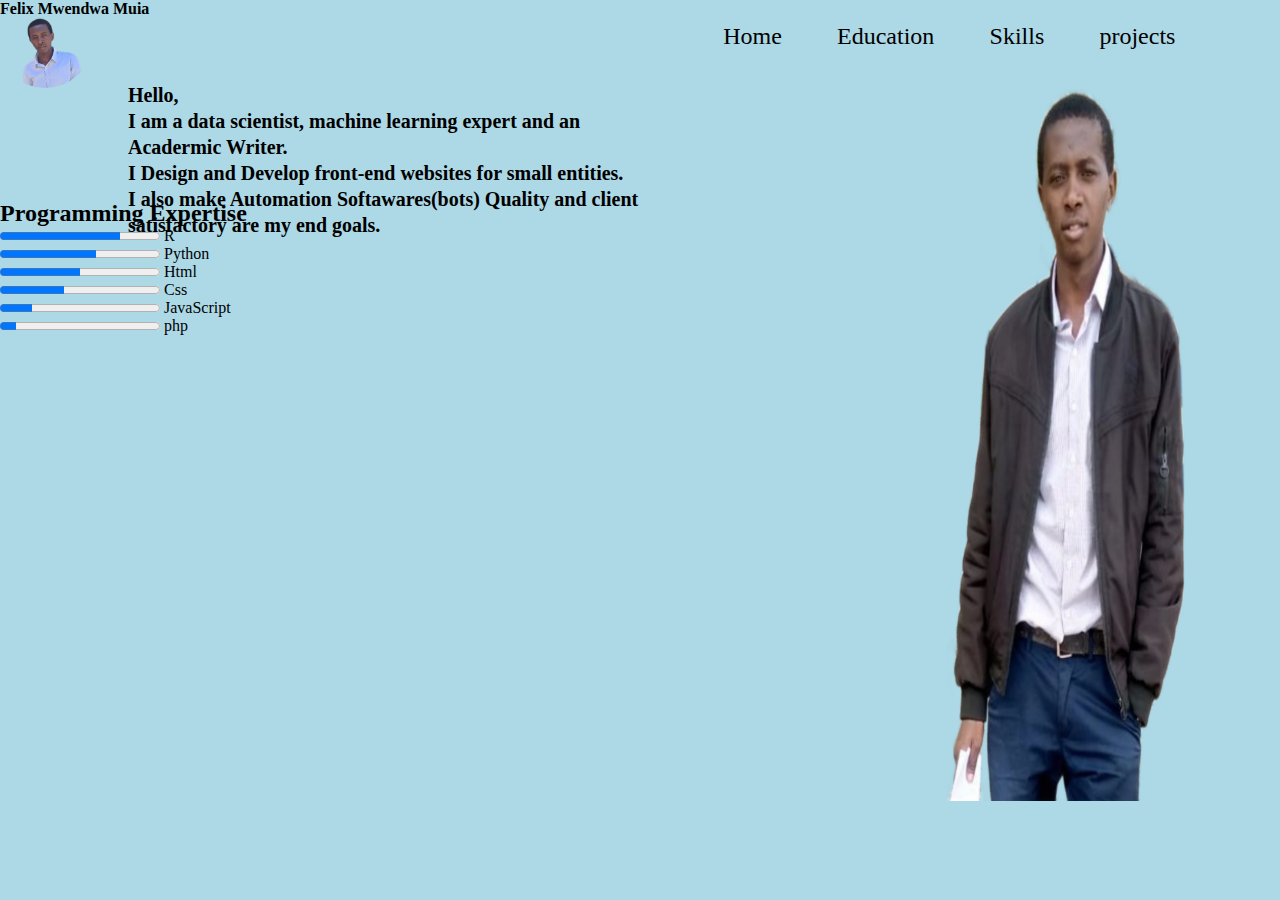
<file: index.html>
<!DOCTYPE html>
<html>
<head>
     <title>Home</title>
	 <meta name="viewport" content="width=device-width,initial-scale=1.0">
	 <Link rel="stylesheet" href="trial2.css">

	 <script type="text/JavaScript" src="kajava.js"></script>

</head>



<body>
   <div class="main">
      
	  <!--This is the header content.  -->
       <div class="my_header" >
	  <a href="#" class="icon" id="ham" onclick="showmenu()"> &#9776;</a>
		 <a href="#" class="icon" id="close" onclick="hidemenu()">✖</a>
		 <h4 id="felix">Felix Mwendwa Muia</h4>
	     <div class="logo">
		    <img src="home photos/Profile_photo.png">
		 </div>
		 
		 
		</div>
		
	 <!-- end of the header content -->
		
		<!--these are my set of naviagtion link -->
	 <div id="content">
		<nav id="mynav" class="navigation">
		  <a href="index.html" class="watu">Home</a>
		  <a href="Education.html">Education</a>
		  <a href="skills.html">Skills</a>
		  <a href="projects.html">projects</a>
		</nav>

	   <!-- end of my navigation bar --->
	   
	   
	   <!-- another kasection to describe me more -->
	 <div class="me" id="felo">
	       <img src="home photos/mwendwa.png">
	   
	   </div>
	</div>
	   
	   <!-- another div to tell the world what i do specifically-->
	  
	   <div class="mywork">
	  Hello, <br>
	  I am a data scientist, machine learning expert
	  and an Acadermic Writer.<br>I Design and Develop
	  front-end websites 
	  for small entities.<br>
	  I also make Automation Softawares(bots)
	  
	  Quality and client satisfactory are my end goals.
	   </div>
	   
	   <!-- another section to illustrate my programming ability-->
	   
	   
	   <div class="expertise">
		<h2 id="Programming">Programming Expertise</h2>
		<ul>
			<li><progress value="75" max="100"></progress> R</li>
			<li><progress value="60" max="100"></progress> Python</li>
			<li><progress value="50" max="100"></progress> Html</li>
			<li><progress value="40" max="100"></progress> Css</li>
			<li><progress value="20" max="100"></progress> JavaScript</li>
			<li><progress value="10" max="100"></progress> php</li>
	    </ul>
		
	</div>





   </div>
</body>
</html>
</file>
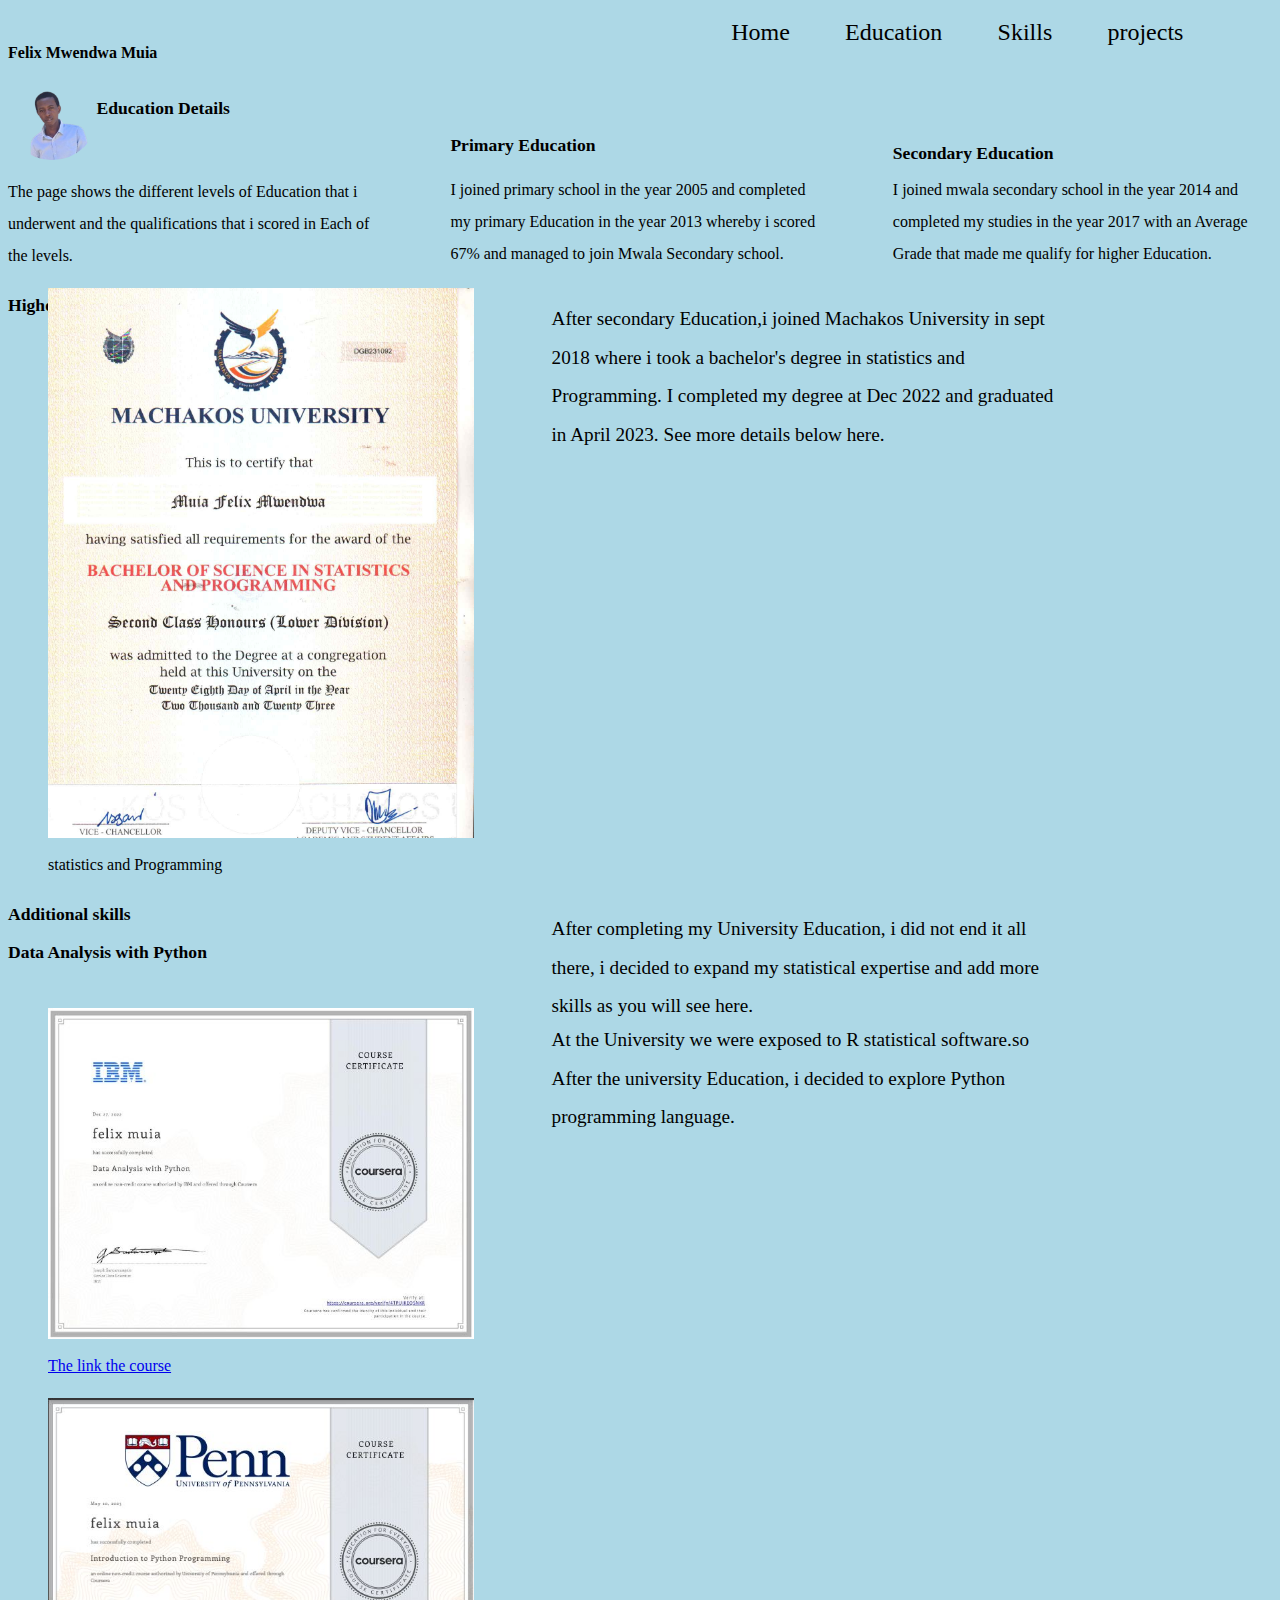
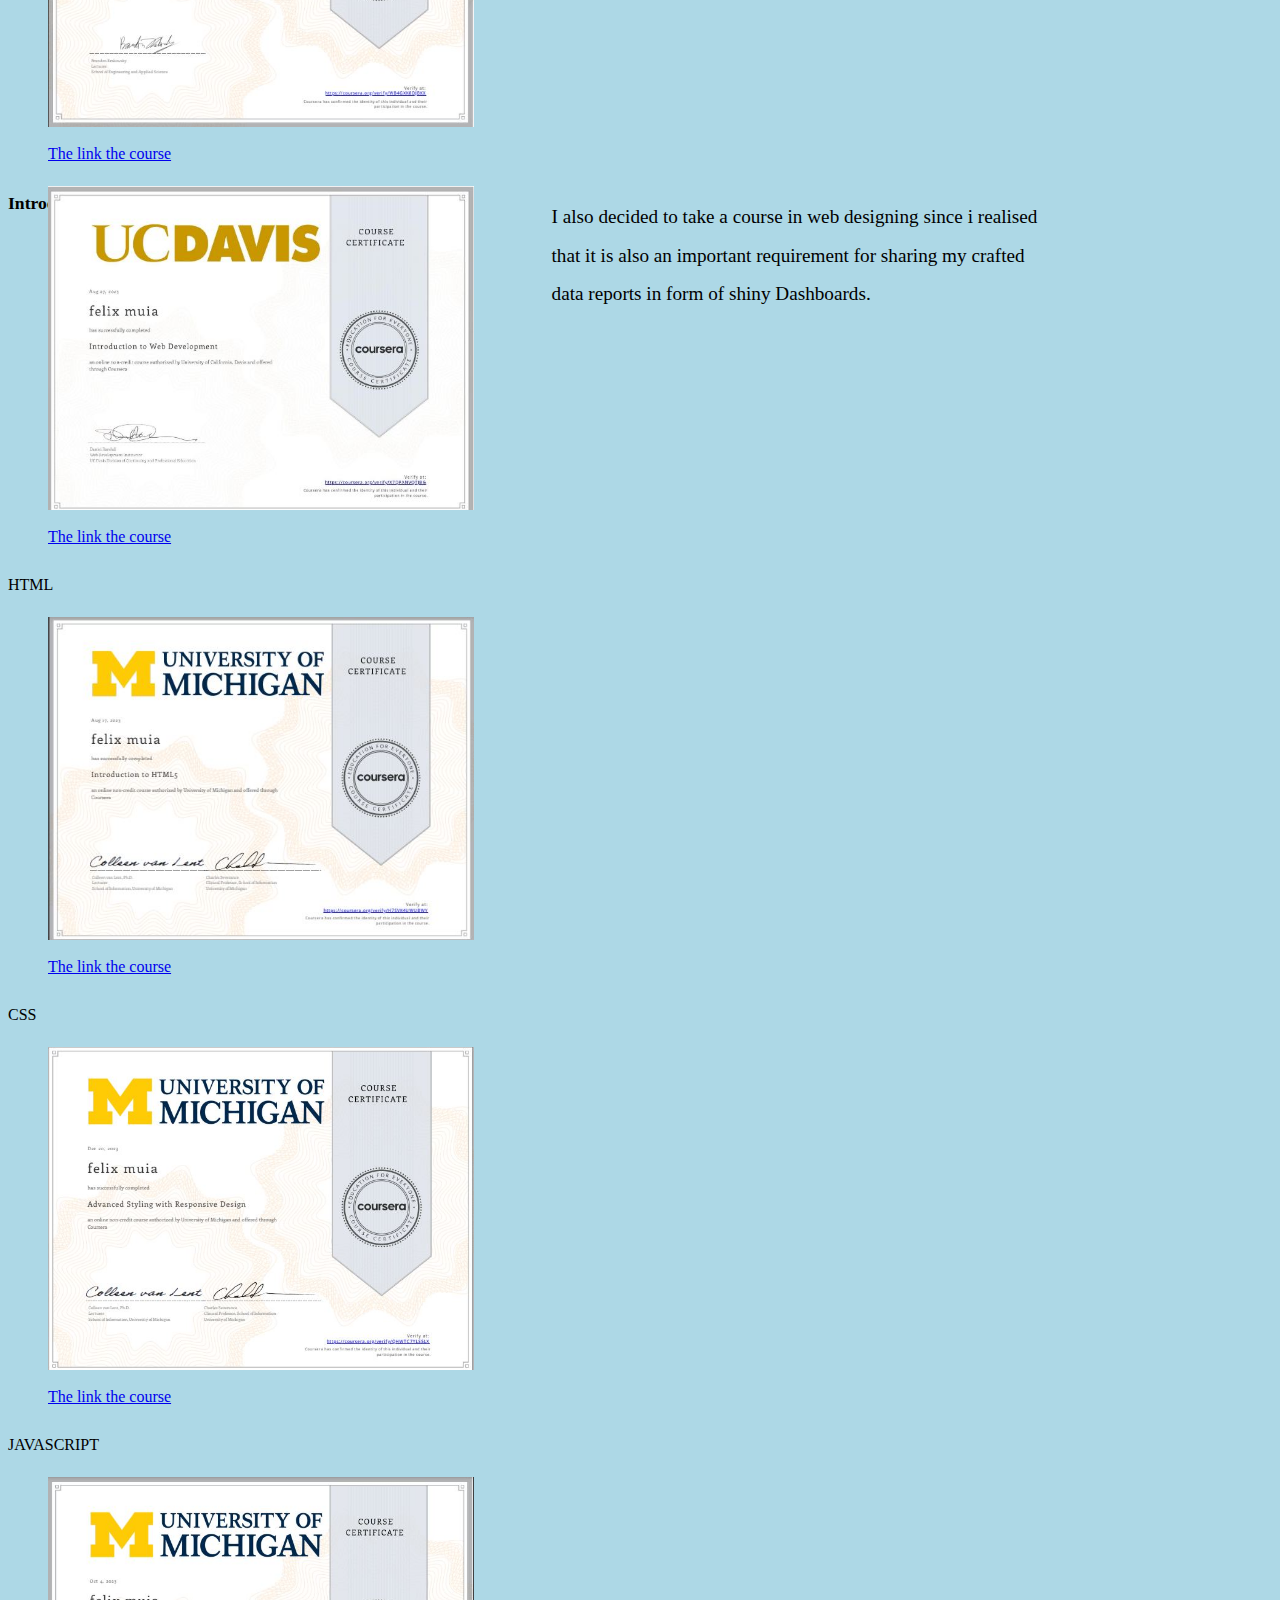
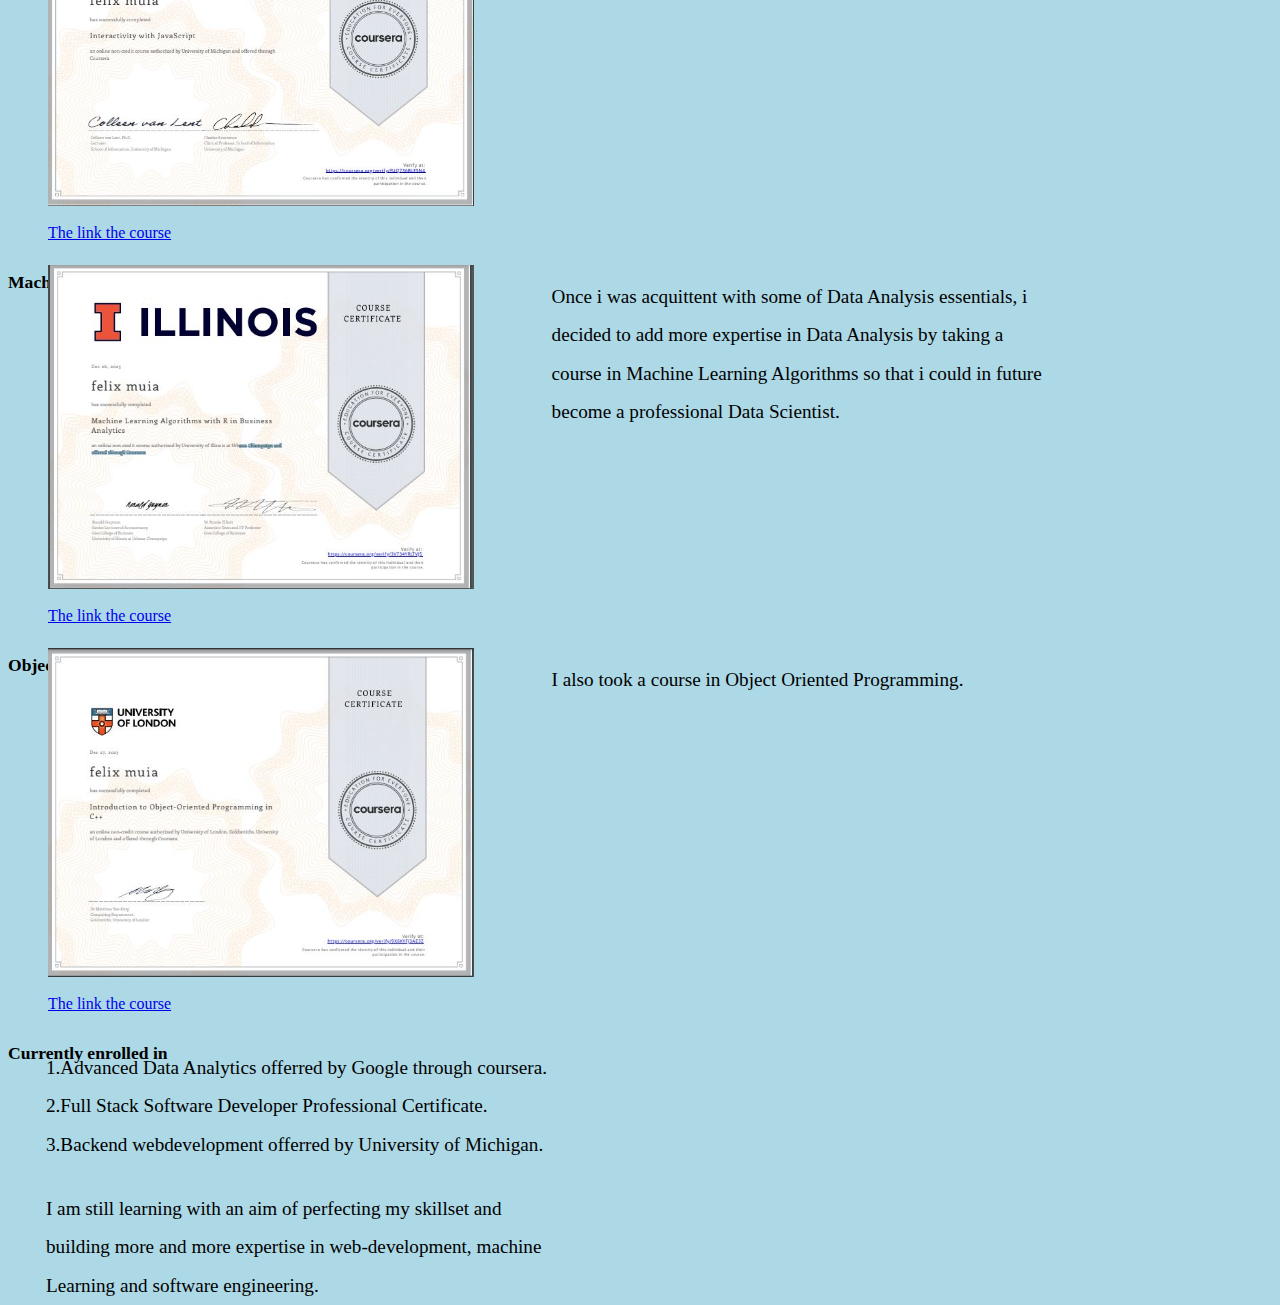
<file: Education.html>
<!DOCTYPE html>
<html>
<head>
    <meta name="viewport" content="width=device-width,initial-scale=1.0">
     <link rel="stylesheet" href="css/styles_edu.css">
	  <script type="text/JavaScript" src="kajava.js"></script>
	 <title>Education</title>
	 
</head>
<body>

	<!--This is the header content.  -->
    <div class="my_header" >
	  <a href="#" class="icon" id="ham" onclick="showmenu()"> &#9776;</a>
		 <a href="#" class="icon" id="close" onclick="hidemenu()">✖</a>
		 <h4 id="felix">Felix Mwendwa Muia</h4>
	     <div class="logo">
		    <img src="home photos/Profile_photo.png">
		 </div>
		 
		 
		</div>
		
	 <!-- end of the header content -->
		
		<!--these are my set of naviagtion link -->
	 <div id="content">
		<nav id="mynav" class="navigation">
		  <a href="index.html">Home</a>
		  <a href="Education.html">Education</a>
		  <a href="skills.html">Skills</a>
		  <a href="projects.html">projects</a>
		</nav>






<h1 id="Education_details">Education Details</h1>
<p id="Introduction" class="para">
The page shows  the different levels of Education that i underwent 
and the qualifications that i scored in Each of the levels. 
<p>
<h2 id="primary">Primary Education </h2>
<p id="pri" class="para">
I joined primary school in the year 2005 and completed my 
primary Education in the year 2013 whereby i scored 67% and 
managed to join Mwala Secondary school.
</p> 
<h2 id="secondary">Secondary Education</h2>
<p id="mwala" class="para">
I joined mwala secondary school in the year 2014 and 
completed my studies in the year 2017 with an Average Grade that
made me qualify for higher Education.
</p>
<h2>Higher Education</h2>
<p class="myp">
After secondary Education,i joined Machakos University in sept 2018  
where i took a bachelor's degree in statistics and Programming.
I completed my degree at Dec 2022 and graduated in April 2023.
See more details below here. 
</p>

<div class="ctf">
  <figure>
  <img src="my certificates/mksu.jpg" alt="my university certificate" width="200">
  <figcaption>statistics and Programming</figcaption>
  </figure>
</div>

<h2>Additional skills </h2>
<p class="myp">
After completing my University Education, i did not end it all there,
i decided to expand my statistical expertise and add more skills as you  will see here. 
</p>
<h2 id="python">Data Analysis with Python</h2>
<p class="myp">At the University we were exposed to R statistical software.so After the university Education, 
i decided to explore Python programming language.
</p>


<div class="ctf">
  <figure>
  <img src="my certificates/data analysis with python.JPG" 
  alt="Data Analysis with Python certificate" width="200">
  <figcaption>
  <a href="https://coursera.org/share/16b9e5fbfff884af891b67d3d37b3fc1"
  target="_blank"> The  link the course </a>
  </figcaption>
  </figure>
</div>

<div class="ctf">
  <figure>
  <img src="my certificates/python Programming.JPG" 
  alt="python Programming Certificate" width="200">
  <figcaption>
  <a href="https://coursera.org/share/cbb9d57604f0c6aa94a8078886c0781a"
  target="_blank"> The  link the course </a>
  </figcaption>
  </figure>
  </figure>
</div>

<h2> Introduction to Web Developing</h2>
<p class="myp">I also decided to take a course in web designing since i realised  that it is also an important 
requirement for sharing my crafted data reports in form of shiny Dashboards.
</p>
<div class="ctf">
  <figure>
  <img src="my certificates/introduction to web development.JPG" 
  alt="introduction to web development" width="200">
  <figcaption>
  <a href="https://coursera.org/share/80e42fa22cecec565df811fb27b72af7"
  target="_blank"> The  link the course </a>
  </figcaption>
  </figure>
</div>

HTML 
<div class="ctf">
  <figure>
  <img src="my certificates/html.JPG" 
  alt="html" width="200">
  <figcaption>
  <a href="https://coursera.org/share/34bacd4acda8e10b6b87f15b07707c4d"
  target="_blank"> The  link the course </a>
  </figcaption>
 
  </figure>
</div>

CSS 
<div class="ctf">
  <figure>
  <img src="my certificates/css.JPG" 
  alt="css" width="200">
  <figcaption>
  <a href="https://coursera.org/share/9a21d4523628a94a66825b0234c4e79d"
  target="_blank"> The  link the course </a>
  </figcaption>
  </figure>
</div>

JAVASCRIPT 
<div class="ctf">
  <figure>
  <img src="my certificates/javascript.JPG" 
  alt="html" width="200">
  <figcaption>
  <a href="https://coursera.org/share/ac552b097cac2e495d0e5244552c9348"
  target="_blank"> The  link the course </a>
  </figcaption>
  </figure>
</div>

<h2>Machine Learning</h2>
<p class="myp">Once i was acquittent with some of Data Analysis essentials, i decided to add more 
expertise in Data Analysis by taking a course in Machine Learning Algorithms so that 
i could in future become a professional Data Scientist.
</p>

<div class="ctf">
  <figure>
  <img src="my certificates/machine learning.JPG" 
  alt="Machine Learning" width="200">
   <figcaption>
  <a href="https://coursera.org/share/2727ceda61e7fb4ec2d430de5d8ce21d"
  target="_blank"> The  link the course </a>
  </figcaption>
</div>

<h2>Object Oriented Programming</h2>
<p class="myp">I also took a course in Object Oriented Programming.
</p> 

<div class="ctf">
  <figure>
  <img src="my certificates/c++.JPG" 
  alt="object Oriented Programming" width="200">
  <figcaption>
  <a href="https://coursera.org/share/3f03dc9b5ca9b8a097667c828bf2277d"
  target="_blank"> The  link the course </a>
  </figcaption>
</div>


<h2>Currently enrolled in</h2>
<p id="second_last"class="myp">
1.Advanced Data Analytics offerred by Google through coursera.<br>
2.Full Stack Software Developer Professional Certificate.<br>
3.Backend webdevelopment offerred by University  of Michigan.<br>
<br>

</p>
<p id="last" class="myp">
I am still learning with an aim of perfecting my skillset and building more and more 
expertise in web-development, machine Learning and software engineering.
</p>


</body>
</html>
</file>
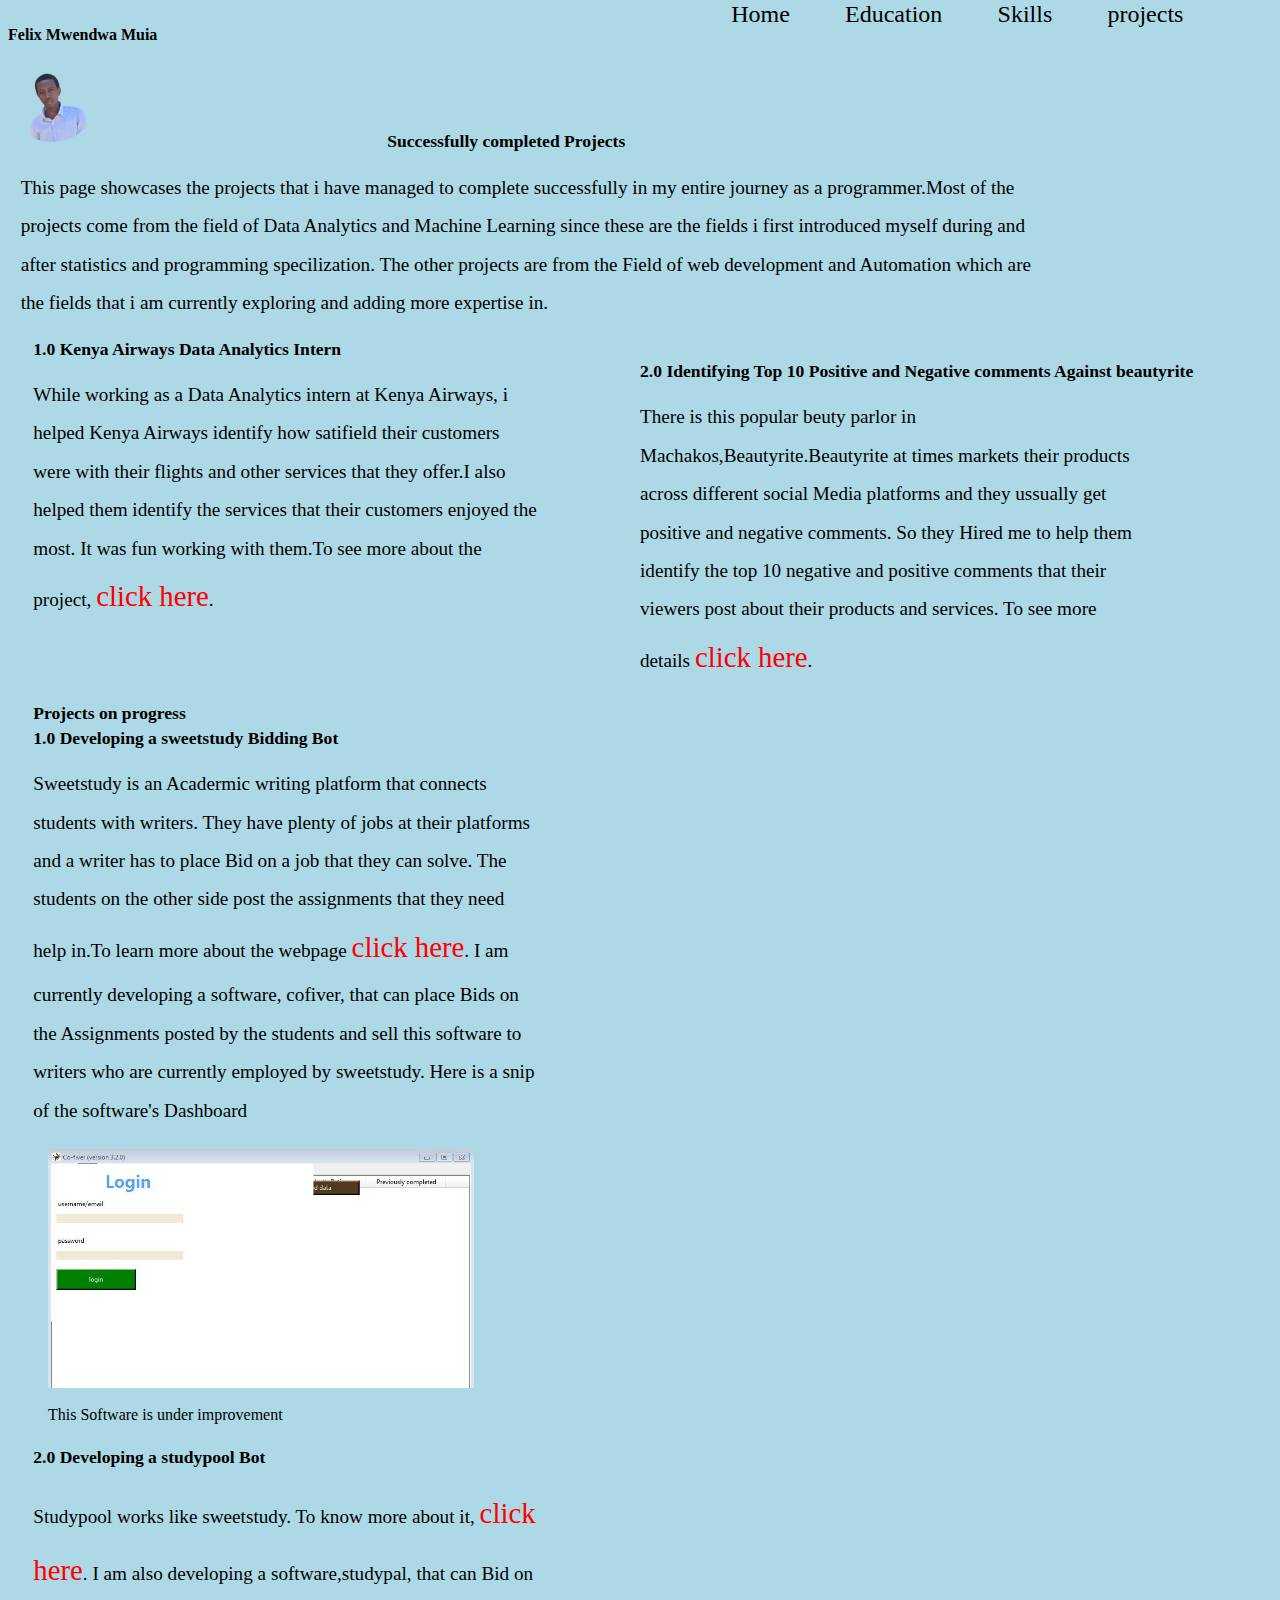
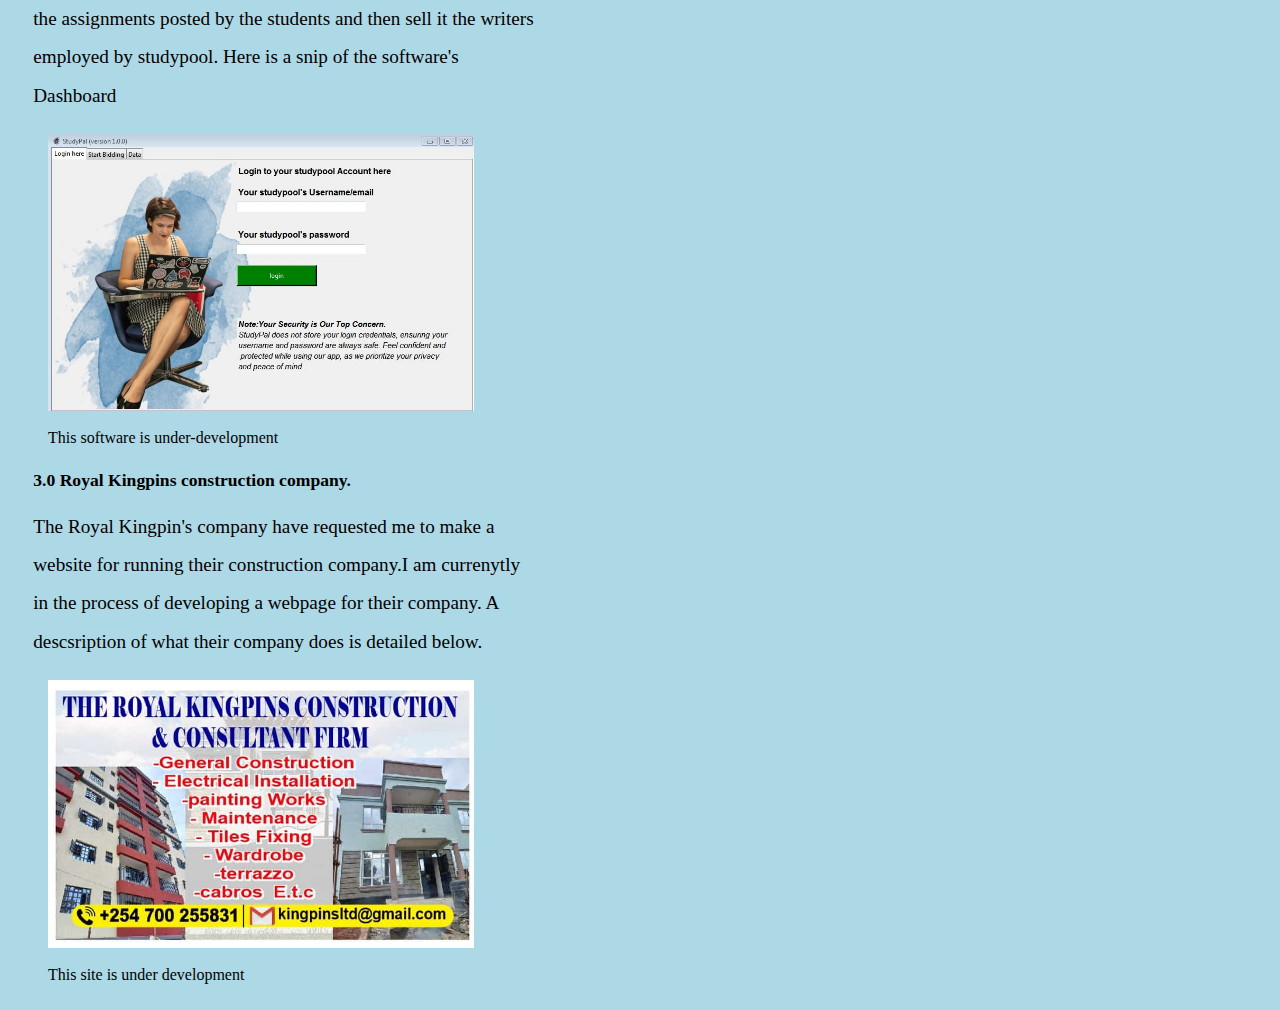
<file: projects.html>
<!DOCTYPE html>
<html>
<head>
     <title>My Projects</title>
	 <meta name="viewport" content="width=device-width,initial-scale=1.0">
	 <link rel="stylesheet" href="css/projects.css">
	 <script type="text/JavaScript" src="kajava.js"></script>

</head>
</body>
<!--This is the header content.  -->
  <div class="my_header" >
	  <a href="#" class="icon" id="ham" onclick="showmenu()"> &#9776;</a>
		 <a href="#" class="icon" id="close" onclick="hidemenu()">✖</a>
		 <h4 id="felix">Felix Mwendwa Muia</h4>
	     <div class="logo">
		    <img src="home photos/Profile_photo.png">
		 </div>
		 
		 
		</div>
		
	 <!-- end of the header content -->
		
		<!--these are my set of naviagtion link -->
	 <div id="content">
		<nav id="mynav" class="navigation">
		  <a href="index.html">Home</a>
		  <a href="Education.html">Education</a>
		  <a href="skills.html">Skills</a>
		  <a href="projects.html">projects</a>
		</nav>

<h1 id="first">Successfully completed Projects </h1>
<p class="para">This page showcases the projects that i have managed to complete successfully in my 
entire journey as a programmer.Most of the projects come from the field 
of Data Analytics and Machine Learning since these are  the fields i
first introduced myself during and after  statistics and programming specilization. The other projects are 
from the Field of web development 
and Automation which are the fields that i am currently exploring and adding 
more expertise in.</p> 

<h2 id="ke">1.0 Kenya Airways Data Analytics Intern</h2>
<p class="mypara">While working as a Data Analytics intern at Kenya Airways, i helped Kenya Airways 
identify how satifield their customers were with their flights and other
services that they offer.I also helped 
them identify the services that their customers enjoyed the most. It was fun working with 
them.To see more about the project,

<a class ="my_links" href="My-work.html" target="_blank" >
click here</a>.</p>

<h2 id="ide">2.0 Identifying Top 10 Positive and Negative comments Against beautyrite</h2>
<p id="id2"class="mypara">There is this popular beuty parlor in Machakos,Beautyrite.Beautyrite at times 
markets their products across different social Media platforms and they ussually 
get positive and negative comments. So they Hired me to help them identify the 
top 10 negative and positive comments that their viewers post about their 
products and services. 
To see more details 

<a class ="my_links" href="rmd-file.html" target="_blank" >
click here</a>.
</p>


<h1 id="onprogress">Projects on progress</h1>
<h2 id="sweet">1.0 Developing a sweetstudy Bidding Bot </h2>
<p class="mypara">Sweetstudy is an Acadermic writing platform that connects students with writers.
They have plenty of jobs at their platforms and a writer has to place Bid on a job that 
they can solve. The students  on the other side post the assignments that they 
need help in.To learn more about the webpage 
<a class ="my_links" href="https://www.sweetstudy.com/" target="_blank" >click here</a>.
I am currently developing a software, cofiver, that can place Bids on the Assignments 
posted by the students and sell this software to writers who are currently 
employed by sweetstudy.  

Here is a snip of the software's Dashboard
<div class="pic">
  <figure>
  <img src="my projects/sweetstudy Bot.JPG" alt="sweetstudy Bot">
  <figcaption>This Software is under improvement</figcaption>
  </figure>
</div>

</p>
<h2 id="studypool">2.0 Developing a studypool Bot</h2>
<p class="mypara"> Studypool works like sweetstudy. To know more about it,
<a class ="my_links" href="https://www.studypool.com/" target="_blank" >
click here</a>.
I am also developing a software,studypal, that can Bid on the assignments posted by the 
students and then sell it the writers employed by studypool. 

Here is a snip of the software's Dashboard
<div class="pic">
  <figure>
  <img src="my projects/sp_bot.JPG" alt="my university certificate" >
  <figcaption>This software is under-development</figcaption>
  </figure>
</div>
</p>
<h2 id="newton">3.0 Royal Kingpins construction company.</h2>
<p class="mypara">The Royal Kingpin's company have requested me to make a website for running their 
construction company.I am currenytly in the process of developing a webpage 
for their company. 
A descsription of what their company does  is detailed below. 

<div class="pic">
  <figure>
  <img src="my projects/royal.jpeg" alt="Royal Kindpins Construction company" >
  <figcaption>This site is under development</figcaption>
  </figure>
</div>

</p>
</body>
</html>
</file>
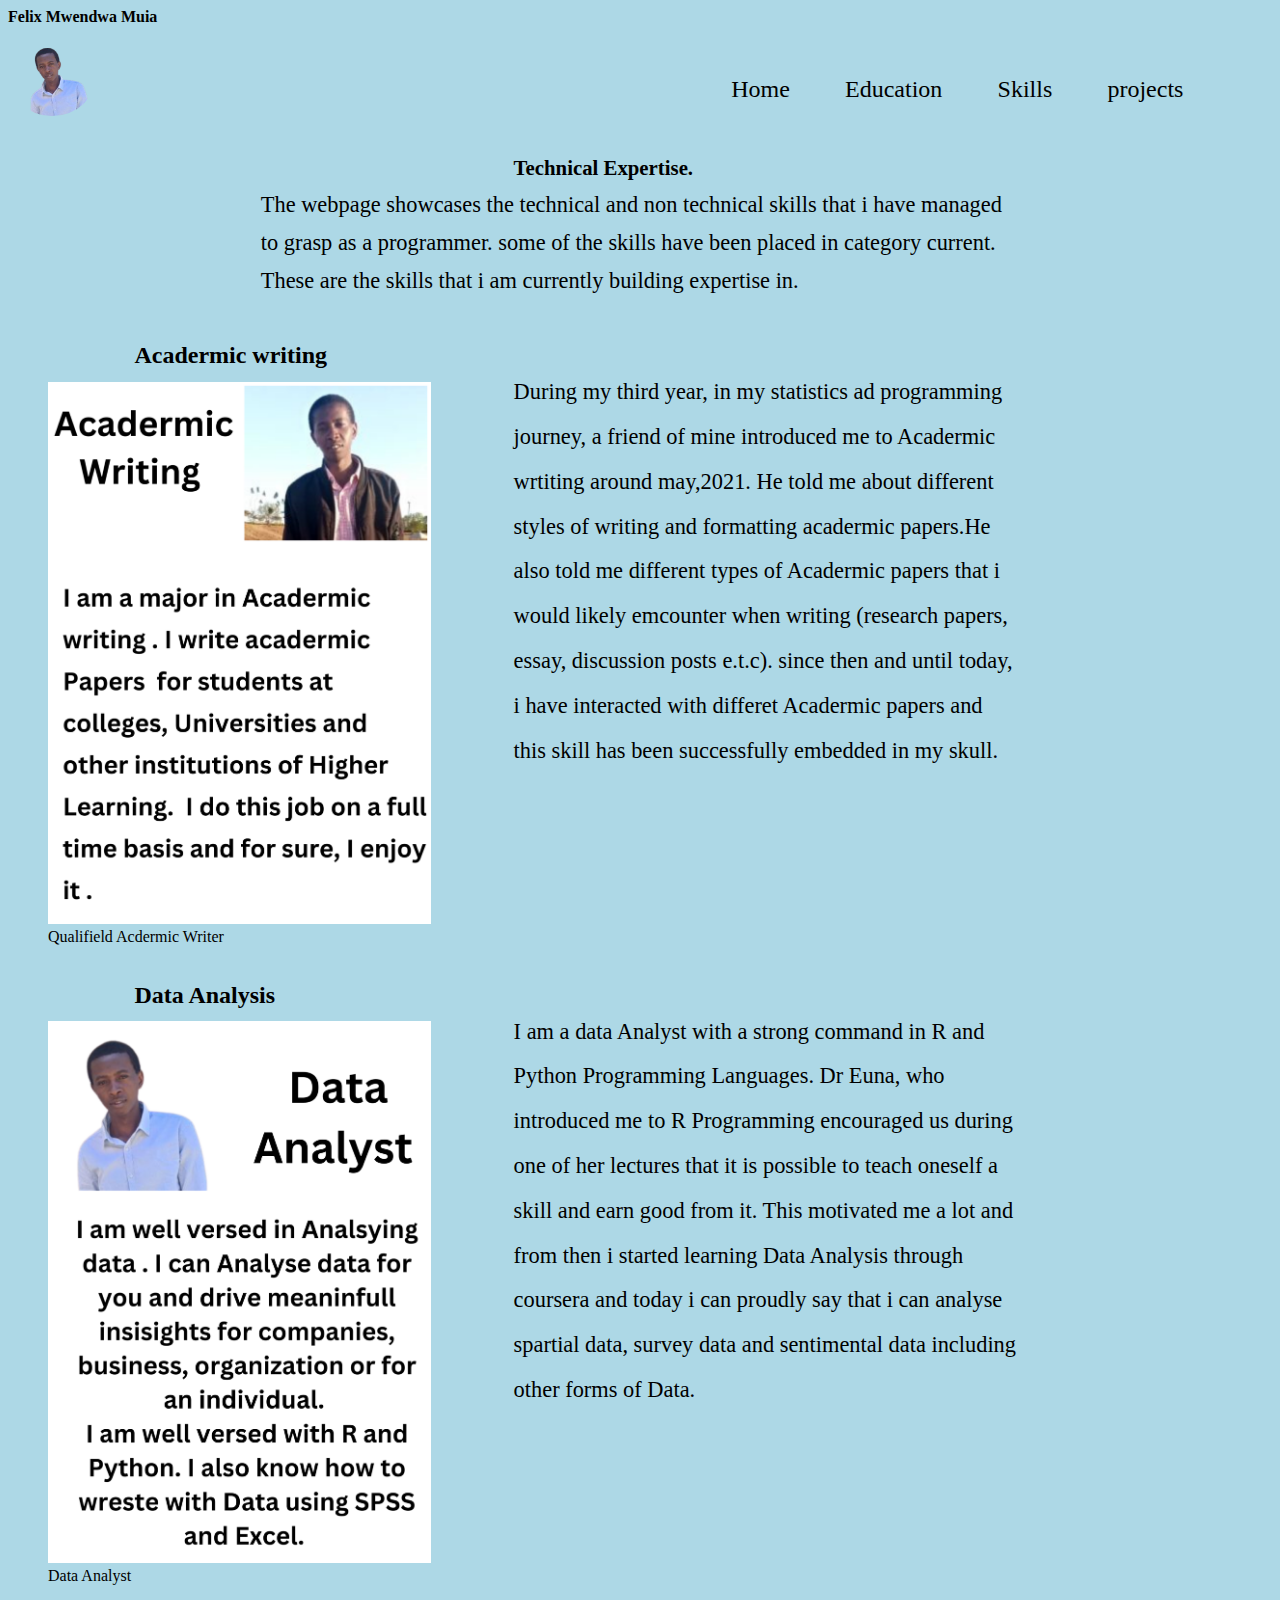
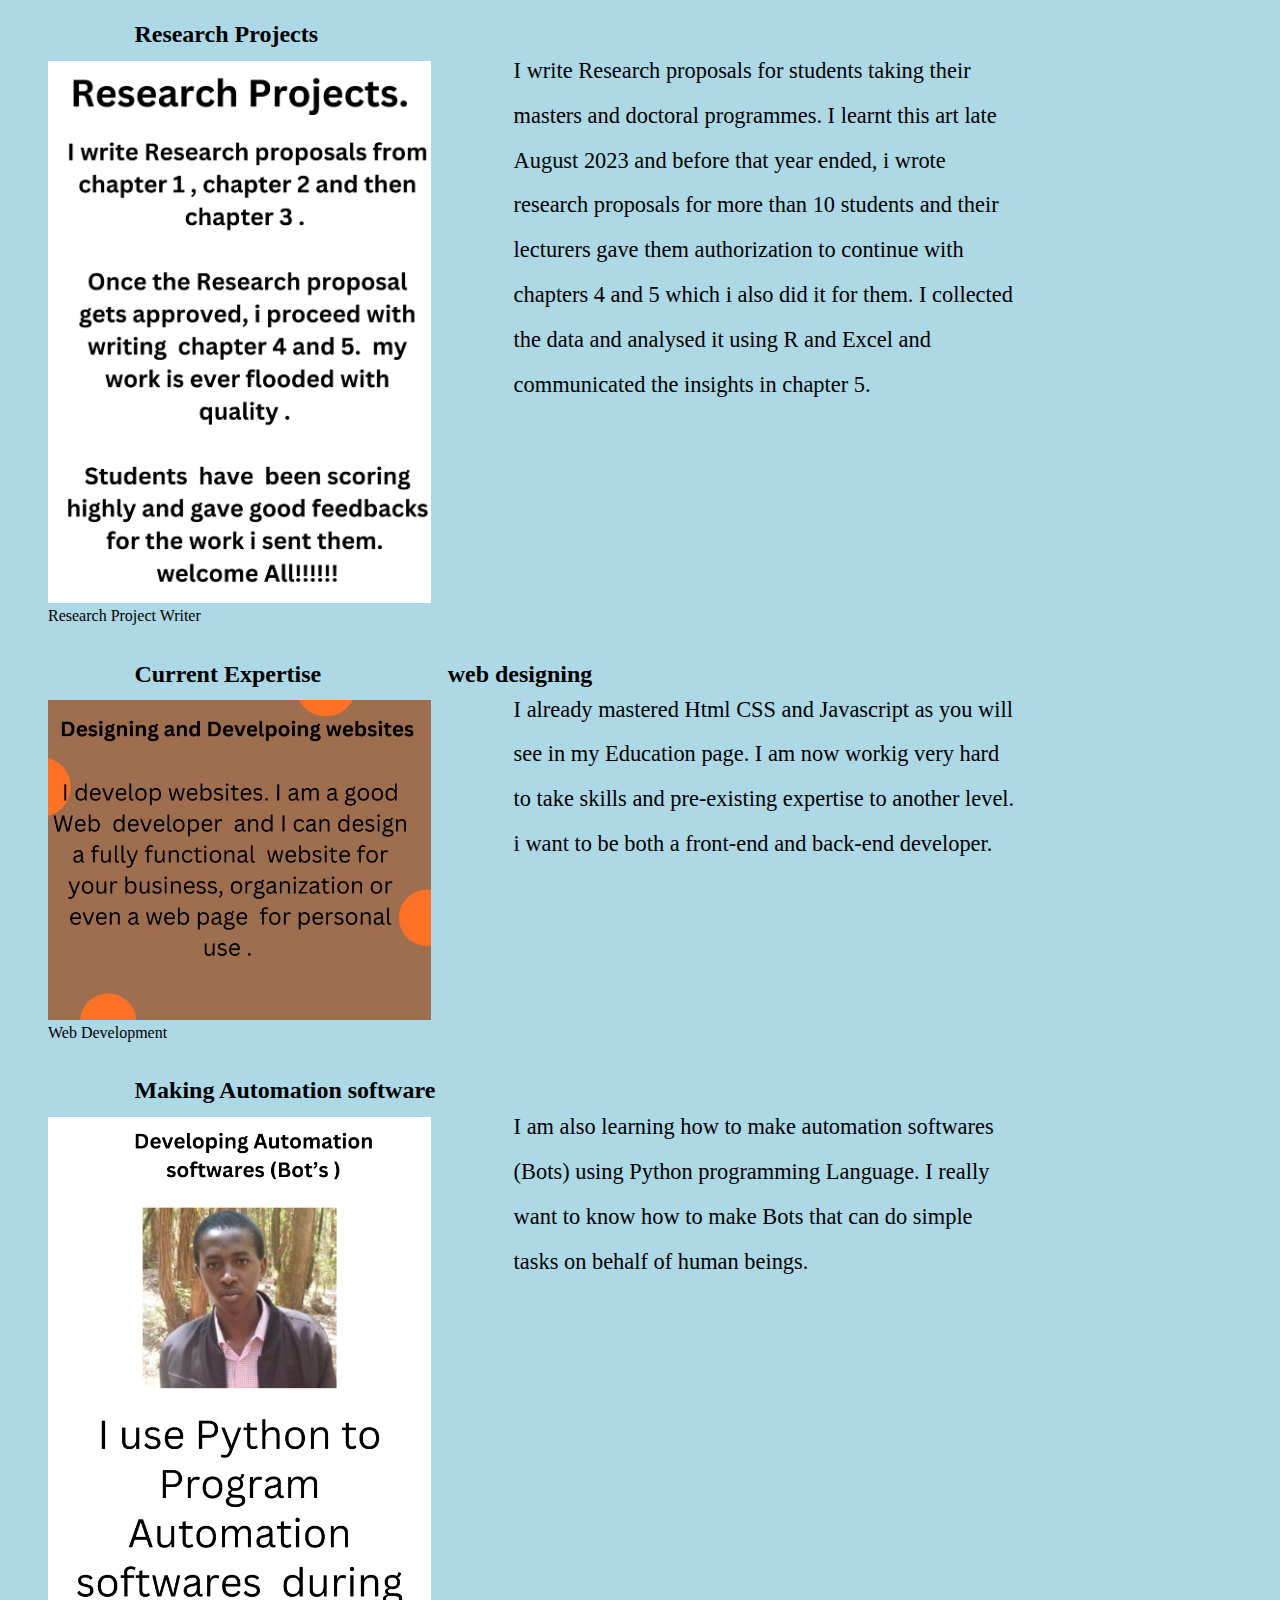
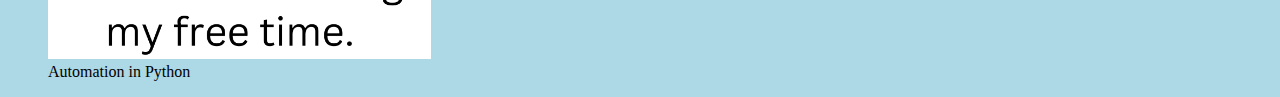
<file: skills.html>
<!DOCTYPE html>
<html>
<head>
    <meta name="viewport" content="width=device-width,initial-scale=1.0">
     <link rel="stylesheet" href="css/skills.css">
	 <script type="text/JavaScript" src="kajava.js"></script>

	 <title>My skills</title>
	 
	 
</head>
<body>
<!--This is the header content.  -->
   <div class="my_header" >
	  <a href="#" class="icon" id="ham" onclick="showmenu()"> &#9776;</a>
		 <a href="#" class="icon" id="close" onclick="hidemenu()">✖</a>
		 <h4 id="felix">Felix Mwendwa Muia</h4>
	     <div class="logo">
		    <img src="home photos/Profile_photo.png">
		 </div>
		 
		 
		</div>
		
	 <!-- end of the header content -->
		
		<!--these are my set of naviagtion link -->
	
		<nav id="mynav" class="navigation">
		  <a href="index.html">Home</a>
		  <a href="Education.html">Education</a>
		  <a href="skills.html">Skills</a>
		  <a href="projects.html">projects</a>
		</nav>

<h1>Technical Expertise.</h1>
<p id="first">The webpage showcases  the technical and 
non technical skills that i have managed to grasp as a programmer. 
some of the skills have been placed in category current. These 
are the skills that i am currently building expertise in. </p>


<h2>Acadermic writing</h2>
<p class="myp">During my third year,  in my statistics ad programming journey, a friend of mine 
introduced me to Acadermic wrtiting around may,2021.
He told me about different styles of writing and 
formatting  acadermic papers.He also told me different types of Acadermic papers that 
i would likely emcounter when writing (research papers, essay, discussion posts e.t.c). 
since then and until today, i have interacted with differet Acadermic papers and 
this skill has been successfully embedded in my skull.</p>
<div class="ski">
  <figure>
  <img src="skills/Ac.png" alt="Acadermic writing" width="200">
  <figcaption>Qualifield Acdermic Writer</figcaption>
  </figure>
</div>

<h2>Data Analysis</h2>
<p class="myp">I am a data Analyst with a strong command in R and Python Programming Languages.
Dr Euna, who introduced me to R Programming encouraged us  during one of her 
lectures that it is possible to teach oneself a skill and earn good from it. 
This motivated me  a lot and from  then 
i started learning Data Analysis through coursera and today i can proudly say that 
i can analyse spartial data, survey data and sentimental data including 
other forms of Data. </p>
<div class="ski">
  <figure>
  <img src="skills/Data Analyst.png" alt="DA" width="200">
  <figcaption>Data Analyst</figcaption>
  </figure>
</div>

<h2>Research Projects </h2>
<p class="myp">
I write Research proposals for students taking their masters and doctoral programmes.
I learnt this art late August 2023 and before that year ended, i wrote research 
proposals for more than 10 students and their lecturers gave  them authorization 
to continue with chapters 4 and 5 which  i also did it for them. I collected the data 
and analysed it using R and Excel and communicated the insights in chapter 5. 
</p>
<div class="ski">
  <figure>
  <img src="skills/Research Project..png" alt="RP" width="200">
  <figcaption>Research Project Writer</figcaption>
  </figure>
</div>


<h2>Current Expertise </h2>
<h2>web designing</h2>
<p class="myp" id="alone">I already mastered Html CSS and Javascript as you will see in my  Education page. 
I am now  workig very hard to take skills and pre-existing expertise to another level. 
i want to be both a front-end and back-end developer.
</p>

<div class="ski">
  <figure>
  <img src="skills/wb.JPG" alt="wd" width="200">
  <figcaption>Web Development</figcaption>
  </figure>
</div>


<h2>Making Automation software </h2>
<p class="myp">I am also learning how to make automation softwares (Bots) using Python programming 
Language. I really want to know how to make Bots that can do simple tasks on behalf of 
human  beings. 
</P>

<div class="ski">
  <figure>
  <img src="skills/Bots.png" alt="wd" width="200">
  <figcaption>Automation in Python</figcaption>
  </figure>
</div>



</body>
</html>
</file>
<file: trial2.css>
*{
	margin:0;
	padding:0;
}
body{
		background:lightblue;

}
@media screen and (max-Width:800px){
	.my_header{
		display:flex;
		justify-content:space-between;
		align-items:center;
		padding-left:2%;
	}
	.my_header h4{
		margin-left:20%;
		width:100%;
		margin-left:3%;
		padding-right:-6%;
		margin-right:-58%;
	}
	.expertise h2{
		font-size:100%;
		padding-right:10%;
	}
	.expertise{
		margin-left:2%;
	}
	

	
}

.logo img{
	width:20%;
	border-radius:50%;
	float:right;
	padding-top:1%;
	clear:both;
}


.icon{
	font-size:180%;
	text-decoration:none;
	float:right;
}
#close{
	display:none;

}
nav{	
	float:left;
	clear:both;
	padding-left:2.5%;
	width:40%;
	height:40vh;
	background:#f0f0f0;
	clear:both;
	position:absolute;
	margin-top:0%;
	display:none;
	border-top-right-radius:4%;
	border-bottom-right-radius:4%;

}

nav a{
	text-decoration:none;
	display:block;
	padding-top:12%;
	font-size:150%;
	color:black;
	
}

.me{
	width:40%;
	height:50vh;
	float:right;
}
.me img{
	width:100%;
	height:100%;
}

.mywork{
	width:57%;
	height:70vh;
	float:left;
	padding-top:2%;
	padding-left:3%;
	line-height:1.3;
	margin-top:3%;
	margin-bottom:-40%;
	
}
#content{
	position:relative;
	background:blue;
}

#Programing_Expertise{
	width:100%;
	height:20vh;
	float:left;
	margin-top:-18%;
	margin-left:2%;
	margin-bottom:2%;
}
#end{
	width:5%;
	height:5vh;
	margin-top:10%;
	clear:both;
	margin-left:2%;
}
#end img{
	width:100%;
	display:inline-block;
}



@media screen and (min-Width:992px){
	
	/*Let me Hide the Hambaggaer Menus*/
	.icon{
		display:none;
	}
	
	/*let me put my logo in a different position*/
	.logo img{
	width:7%;
	border-radius:50%;
	float:left;
	padding-top:1%;
	clear:both;
	margin-top:-1%;
	}
	
	/* let me Remove the Nav from its Hidding Location*/
	nav{	
	clear:both;
	display:block;
	float:right;
	margin-top:-3%;
	background:none;
	margin-left:50%;
	}
	
	/* let me Get those links in the Nav and style them as well*/
	nav a{
	text-decoration:none;
	display:inline-block;
	padding-left:10%;
	}
	
	/* let me style that h4 */
	h4{
	float:left;
	}
    
	/* let me know mak my image somhow big */
	.me{
	width:40%;
	height:80vh;
	float:right;
	margin-top:5%;
	margin-right:6%;
	}
	
	.me img{
	width:50%;
	height:100%;
	float:right;
	}
	.mywork{
	width:40%;
	height:70vh;
	float:left;
	padding-top:2%;
	padding-left:3%;
	line-height:1.3;
	margin-top:3%;
	font-size:125%;
	font-weight:bold;
	}
	#end{
	width:5%;
	height:5vh;
	margin-top:10%;
	clear:both;
	margin-left:2%;
	}
	#end img{
		width:100%;
		display:inline-block;
	}
}
</file>
<file: css/styles_edu.css>
body{
	background:lightblue;
	line-height:2;
}
#primary,#secondary{
	margin-bottom:-10%;
}
#python{
	margin-top:3%;
	margin-bottom:3%;
}

@media screen and (max-Width:800px){
	.my_header{
		display:flex;
		justify-content:space-between;
		align-items:center;
		padding-left:2%;
		padding-top:-1%;
		margin-top:-6%;
	}
	.my_header h4{
		margin-left:20%;
		width:100%;
		margin-left:3%;
		padding-right:-6%;
		margin-right:-58%;
	}
}
div img{
	width:100%;
}
h1 {
  margin-top:0px;
  margin-bottom:-10%;  /* Updated to remove margin */
  text-align:center;
  font-size:110%;
}

h2 {
  margin-top:0px;
  margin-bottom:-5%;  /* Updated to remove margin */
  text-align:center;
  font-size:110%;
}


.logo img{
	width:20%;
	border-radius:50%;
	float:right;
	padding-top:1%;
	clear:both;
}


.icon{
	font-size:180%;
	text-decoration:none;
	float:right;
}
#close{
	display:none;

}
nav{	
	float:left;
	clear:both;
	padding-left:2.5%;
	width:40%;
	height:40vh;
	background:#f0f0f0;
	clear:both;
	position:absolute;
	margin-top:-3%;
	display:none;
	border-top-right-radius:4%;
	border-bottom-right-radius:4%;

}

nav a{
	text-decoration:none;
	display:block;
	padding-top:6%;
	font-size:150%;
	color:black;
}
.myp{
	line-height:2;
	font-size:120%;
	padding-top:-6%;
	margin-top:-3%;
	padding-bottom:-3%;
	margin-bottom:-2%;
}


/*Styling for larger screens */
@media screen and (min-Width:992px){
	
	/*Let me Hide the Hambaggaer Menus*/
	.icon{
		display:none;
	}
	
	/*let me put my logo in a different position*/
	.logo img{
	width:7%;
	border-radius:50%;
	float:left;
	padding-top:1%;
	clear:both;
	margin-top:-1%;
	}
	
	/* let me Remove the Nav from its Hidding Location*/
	nav{	
	clear:both;
	display:block;
	float:right;
	margin-top:-3%;
	background:none;
	margin-left:50%;
	}
	
	/* let me Get those links in the Nav and style them as well*/
	nav a{
	text-decoration:none;
	display:inline-block;
	padding-left:10%;
	}
	
	/* let me style that h4 */
	h4{
	float:left;
	}
    
	/* let me know mak my image somhow big */
	.me{
	width:40%;
	height:80vh;
	float:right;
	margin-top:5%;
	margin-right:6%;
	}
	
	.me img{
	width:50%;
	height:100%;
	float:right;
	}
	.mywork{
	width:40%;
	height:70vh;
	float:left;
	padding-top:2%;
	padding-left:3%;
	line-height:1.3;
	margin-top:3%;
	font-size:125%;
	font-weight:bold;
	}
	#Education_details{
		padding-top:-9%;
		float:left;
		padding-right:50%;
		margin-bottom:-2%;
		}
	h2{
		float:left;
	}


	.para{
		width:30%;
		clear:both;
		float:left;
	}
		
	.ctf{
		width:40%;
	}
    .myp{
		width:40%;
		margin-top:1%;
		clear:both;
		float:right;
		padding-right:17%;
		
	}
	#Introduction{
		padding-top:-2%;
	}
	#primary{
		margin-top:-2.5%;
		padding-left:5%;
	}
	#pri{
		margin-left:35%;
		margin-top:-9%;
	}
	#secondary{
		margin-top:-12%;
		margin-left:70%;
	}
	#mwala{
		margin-left:70%;
		margin-top:-9%;
	}
	#second_last, #last{
		margin-right:40%;
	}
		

}
</file>
<file: css/projects.css>
body{
	background:lightblue;
	line-height:2;
	
}
#first,#ke,#ide,#onprogress,#sweet,#studypool,#newton{
	font-size:110%;
}

@media screen and (max-Width:800px){
  .my_header{
		display:flex;
		justify-content:space-between;
		align-items:center;
		padding-left:2%;
		padding-top:-3%;
		margin-top:-10%;
	}
	.my_header h4{
		margin-left:20%;
		width:100%;
		margin-left:3%;
		padding-right:-6%;
		margin-right:-58%;
	}
}
h2{
	margin-top:-10px;
	margin-bottom:-10px;
}
p{
	font-size:120%;
}
h1{
	margin-top:-10px;
	margin-bottom:-10px;
}

div{
	width:100%;
}

div img{
	width:100%;

}

.my_links{
	color:red;
	text-decoration:none;
	font-size:150%;
}

.logo img{
	width:20%;
	border-radius:50%;
	float:right;
	padding-top:1%;
	clear:both;
}


.icon{
	font-size:180%;
	text-decoration:none;
	float:right;
}
#close{
	display:none;

}
nav{	
	float:left;
	clear:both;
	padding-left:2.5%;
	width:40%;
	height:40vh;
	background:#f0f0f0;
	clear:both;
	position:absolute;
	margin-top:-4%;
	display:none;
	border-top-right-radius:4%;
	border-bottom-right-radius:4%;

}

nav a{
	text-decoration:none;
	display:block;
	padding-top:6%;
	font-size:150%;
	color:black;
}

@media screen and (min-Width:992px){
	
	/*Let me Hide the Hambaggaer Menus*/
	.icon{
		display:none;
	}
	
	/*let me put my logo in a different position*/
	.logo img{
	width:7%;
	border-radius:50%;
	float:left;
	padding-top:1%;
	clear:both;
	margin-top:-1%;
	}
	
	/* let me Remove the Nav from its Hidding Location*/
	nav{	
	clear:both;
	display:block;
	float:right;
	margin-top:-3%;
	background:none;
	margin-left:50%;
	}
	
	/* let me Get those links in the Nav and style them as well*/
	nav a{
	text-decoration:none;
	display:inline-block;
	padding-left:10%;
	}
	
	/* let me style that h4 */
	h4{
	float:left;
	}
    
	/* let me know mak my image somhow big */
	.me{
	width:40%;
	height:80vh;
	float:right;
	margin-top:5%;
	margin-right:6%;
	}
	
	.me img{
	width:50%;
	height:100%;
	float:right;
	}
	.mywork{
	width:40%;
	height:70vh;
	float:left;
	padding-top:2%;
	padding-left:3%;
	line-height:1.3;
	margin-top:3%;
	font-size:125%;
	font-weight:bold;
	}
	#first{
		padding-top:10%;
		margin-left:30%;
	}
	.mypara{
		margin-left:2%;
		width:40%;
	}
	.pic{
		width:40%;
	}
	.para{
		width:80%;
		margin-left:1%;
		
	}
	h2,h1{
		margin-left:2%;
	}
	#ide{
		margin-top:-23%;
		margin-left:50%;
	}
	#id2{
		margin-left:50%;
	}

}
</file>
<file: css/skills.css>
body{
	background:lightblue;
}
h1{
	padding-bottom:0;
	margin-bottom:-6.5%;
	margin-top:0%;
	text-align:center;
	margin-bottom:0.5%;
	font-size:130%;

}
@media screen and (max-Width:800px){
    .my_header{
		display:flex;
		justify-content:space-between;
		align-items:center;
		padding-left:2%;
		padding-top:-3%;
		margin-top:-12%;
	}
	.my_header h4{
		margin-left:20%;
		width:100%;
		margin-left:3%;
		padding-right:-6%;
		margin-right:-58%;
	}
}
h2{
	margin-bottom:1%;
	text-align:center;
}

div img{
	width:90%;
	}

.logo img{
	width:20%;
	border-radius:50%;
	float:right;
	padding-top:1%;
	clear:both;
	margin-top:-2%;
}


.icon{
	font-size:180%;
	text-decoration:none;
	float:right;
	margin-top:-2%;
}
#close{
	display:none;

}
nav{	
	float:left;
	clear:both;
	padding-left:2.5%;
	width:40%;
	height:40vh;
	background:#f0f0f0;
	clear:both;
	position:absolute;
	margin-top:-4%;
	display:none;
	border-top-right-radius:4%;
	border-bottom-right-radius:4%;

}

nav a{
	text-decoration:none;
	display:block;
	padding-top:12%;
	font-size:150%;
	color:black;
}
.my_header{
	height:15vh;
}
.myp{
	line-height:2;
}
#first{
	line-height:2;
}

/*Styling for larger screens */
@media screen and (min-Width:992px){
	
	/*Let me Hide the Hambaggaer Menus*/
	.icon{
		display:none;
	}
	
	/*let me put my logo in a different position*/
	.logo img{
	width:7%;
	border-radius:50%;
	float:left;
	padding-top:1%;
	clear:both;
	margin-top:-1%;
	}
	
	/* let me Remove the Nav from its Hidding Location*/
	nav{	
	clear:both;
	display:block;
	float:right;
	margin-top:-10%;
	background:none;
	margin-left:50%;
	}
	
	/* let me Get those links in the Nav and style them as well*/
	nav a{
	text-decoration:none;
	display:inline-block;
	padding-left:10%;
	}
	
	/* let me style that h4 */
	h4{
	float:left;
	margin-top:0%;
	}
    
	/* let me know mak my image somhow big */
	.ski{
		width:40%;
	}
	h1{
		margin-top:1%;
		float:left;
		margin-left:40%;
	}
	.myp{
		width:40%;
		float:right;
		padding-right:20%;
        padding-top:2%;
        font-size:140%;		
	}
	h2{
		float:left;
		margin-left:10%;
	}
	#first{
		clear:both;
		font-size:140%;
		margin-left:20%;
		margin-right:20%;
		line-height:1.7;
	}
    #alone{
		margin-top:-3%;
	}


}
</file>
